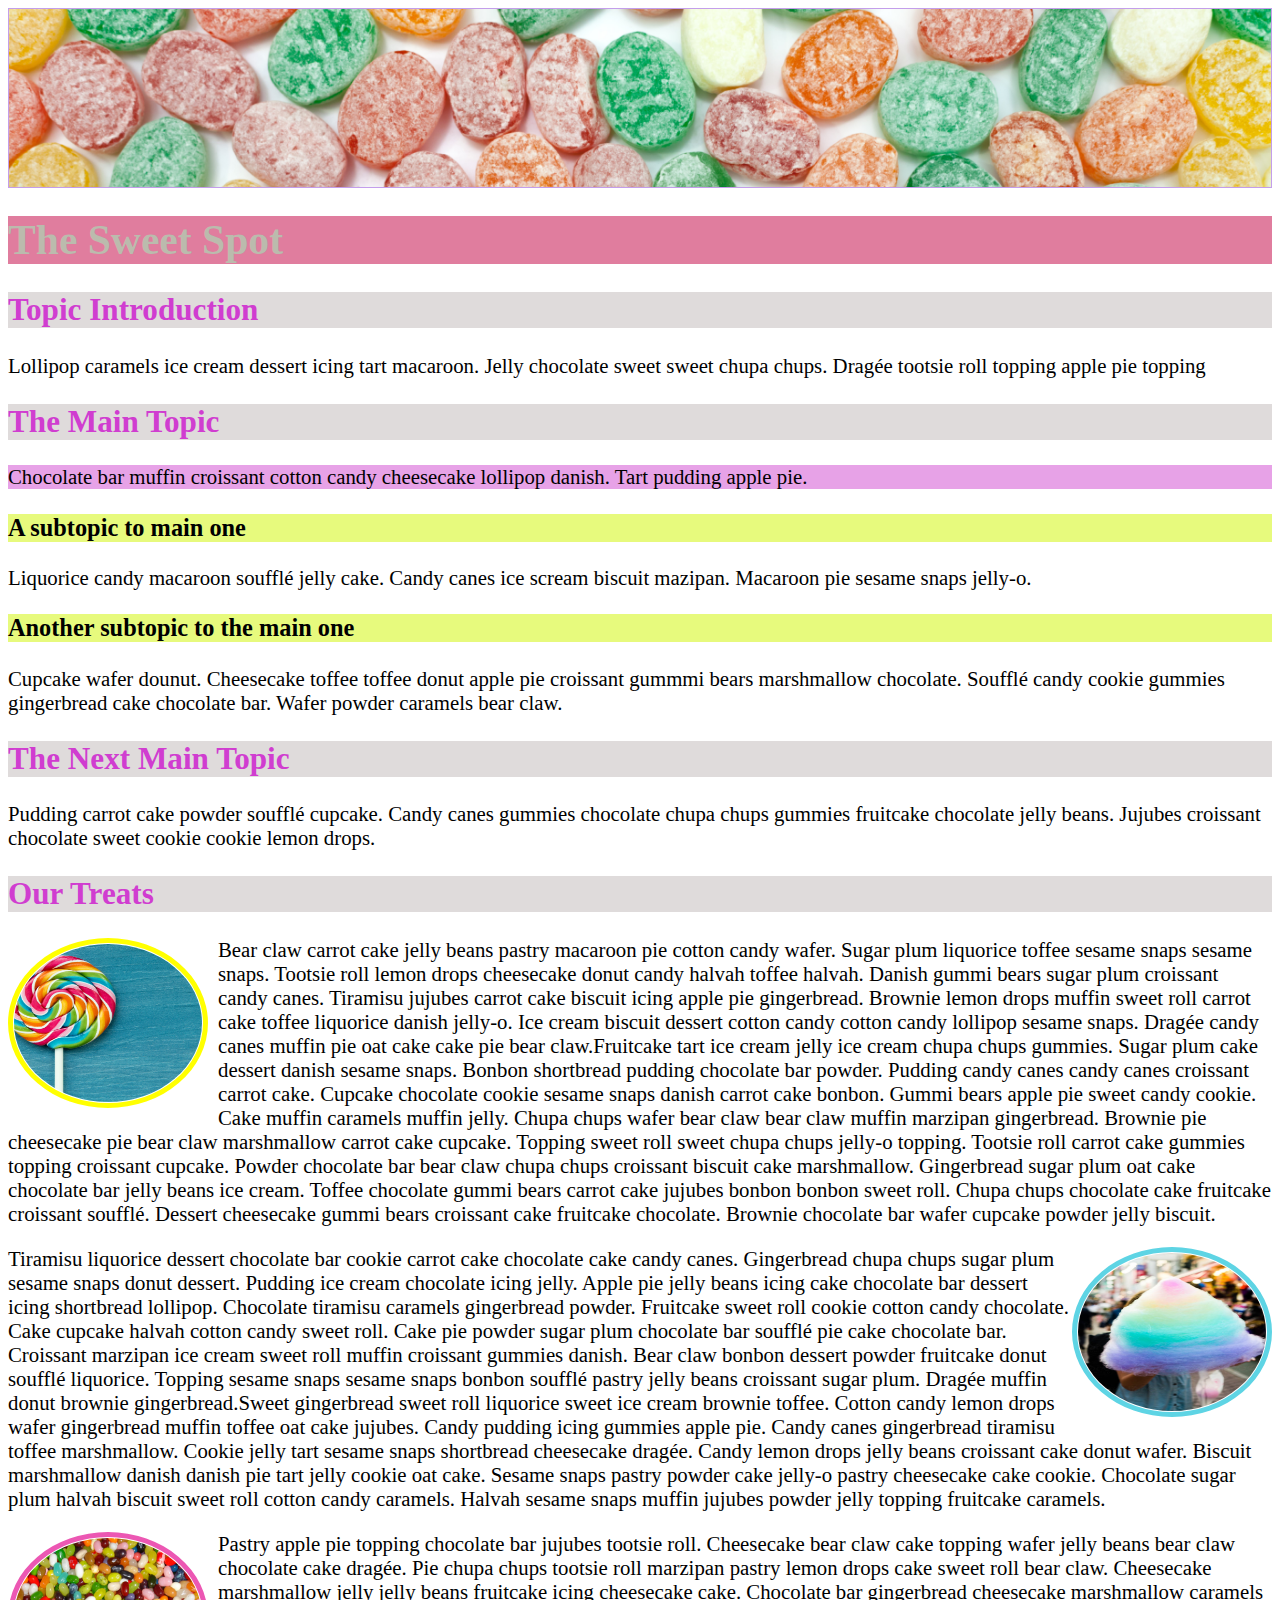
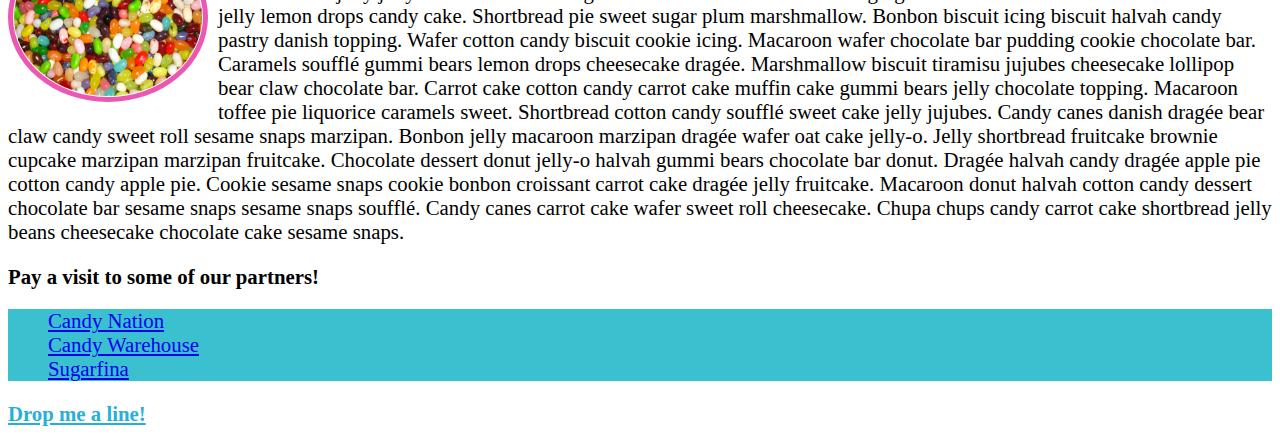
<file: index.html>
<!DOCTYPE html>
<html lang="en">
  <head>
    <meta charset="UTF-8" />
    <meta http-equiv="X-UA-Compatible" content="IE=edge" />
    <meta name="viewport" content="width=device-width, initial-scale=1.0" />
    <title>The Sweet Spot</title>
    <link rel="stylesheet" href="style.css" />
  </head>
  <body>
    <div class="headPic">
      <img src="/images/main-header.jpg" alt="The candy bonbon" />
    </div>
    <h1>The Sweet Spot</h1>
    <h2>Topic Introduction</h2>
    <p>
      Lollipop caramels ice cream dessert icing tart macaroon. Jelly chocolate
      sweet sweet chupa chups. Dragée tootsie roll topping apple pie topping
    </p>
    <h2>The Main Topic</h2>
    <p>
      Chocolate bar muffin croissant cotton candy cheesecake lollipop danish.
      Tart pudding apple pie.
    </p>
    <h3>A subtopic to main one</h3>
    <p class="subtopic">
      Liquorice candy macaroon soufflé jelly cake. Candy canes ice scream
      biscuit mazipan. Macaroon pie sesame snaps jelly-o.
    </p>
    <h3>Another subtopic to the main one</h3>
    <p class="subtopic">
      Cupcake wafer dounut. Cheesecake toffee toffee donut apple pie croissant
      gummmi bears marshmallow chocolate. Soufflé candy cookie gummies
      gingerbread cake chocolate bar. Wafer powder caramels bear claw.
    </p>
    <h2>The Next Main Topic</h2>
    <p>
      Pudding carrot cake powder soufflé cupcake. Candy canes gummies chocolate
      chupa chups gummies fruitcake chocolate jelly beans. Jujubes croissant
      chocolate sweet cookie cookie lemon drops.
    </p>
    <h2>Our Treats</h2>
    <div class="treat01">
      <a href="https://en.wikipedia.org/wiki/Lollipop" target="_blank">
      <img src="/images/lollipop.jpg" alt="Picture of Lollipop"></a>
      <p>Bear claw carrot cake jelly beans pastry macaroon pie cotton candy wafer. Sugar plum liquorice toffee sesame snaps sesame snaps. Tootsie roll lemon drops cheesecake donut candy halvah toffee halvah. Danish gummi bears sugar plum croissant candy canes. Tiramisu jujubes carrot cake biscuit icing apple pie gingerbread. Brownie lemon drops muffin sweet roll carrot cake toffee liquorice danish jelly-o. Ice cream biscuit dessert cotton candy cotton candy lollipop sesame snaps. Dragée candy canes muffin pie oat cake cake pie bear claw.Fruitcake tart ice cream jelly ice cream chupa chups gummies. Sugar plum cake dessert danish sesame snaps. Bonbon shortbread pudding chocolate bar powder. Pudding candy canes candy canes croissant carrot cake. Cupcake chocolate cookie sesame snaps danish carrot cake bonbon. Gummi bears apple pie sweet candy cookie. Cake muffin caramels muffin jelly. Chupa chups wafer bear claw bear claw muffin marzipan gingerbread. Brownie pie cheesecake pie bear claw marshmallow carrot cake cupcake. Topping sweet roll sweet chupa chups jelly-o topping. Tootsie roll carrot cake gummies topping croissant cupcake. Powder chocolate bar bear claw chupa chups croissant biscuit cake marshmallow. Gingerbread sugar plum oat cake chocolate bar jelly beans ice cream. Toffee chocolate gummi bears carrot cake jujubes bonbon bonbon sweet roll. Chupa chups chocolate cake fruitcake croissant soufflé. Dessert cheesecake gummi bears croissant cake fruitcake chocolate. Brownie chocolate bar wafer cupcake powder jelly biscuit.

      </p>
    </div>
    <div class="treat02">
      <a href="https://en.wikipedia.org/wiki/Cotton_candy" target="_blank">
      <img src="/images/candy-floss.jpg" alt="Picture of candy or cotton floss"></a>
      <p>Tiramisu liquorice dessert chocolate bar cookie carrot cake chocolate cake candy canes. Gingerbread chupa chups sugar plum sesame snaps donut dessert. Pudding ice cream chocolate icing jelly. Apple pie jelly beans icing cake chocolate bar dessert icing shortbread lollipop. Chocolate tiramisu caramels gingerbread powder. Fruitcake sweet roll cookie cotton candy chocolate. Cake cupcake halvah cotton candy sweet roll. Cake pie powder sugar plum chocolate bar soufflé pie cake chocolate bar. Croissant marzipan ice cream sweet roll muffin croissant gummies danish. Bear claw bonbon dessert powder fruitcake donut soufflé liquorice. Topping sesame snaps sesame snaps bonbon soufflé pastry jelly beans croissant sugar plum. Dragée muffin donut brownie gingerbread.Sweet gingerbread sweet roll liquorice sweet ice cream brownie toffee. Cotton candy lemon drops wafer gingerbread muffin toffee oat cake jujubes. Candy pudding icing gummies apple pie. Candy canes gingerbread tiramisu toffee marshmallow. Cookie jelly tart sesame snaps shortbread cheesecake dragée. Candy lemon drops jelly beans croissant cake donut wafer. Biscuit marshmallow danish danish pie tart jelly cookie oat cake. Sesame snaps pastry powder cake jelly-o pastry cheesecake cake cookie. Chocolate sugar plum halvah biscuit sweet roll cotton candy caramels. Halvah sesame snaps muffin jujubes powder jelly topping fruitcake caramels.</p>
    </div>
    <div class="treat03">
      <a href="https://en.wikipedia.org/wiki/Jelly_bean" target="_blank">
      <img src="/images/jellybeans.jpg" alt="Picture of jelly beans"></a>
      <p>Pastry apple pie topping chocolate bar jujubes tootsie roll. Cheesecake bear claw cake topping wafer jelly beans bear claw chocolate cake dragée. Pie chupa chups tootsie roll marzipan pastry lemon drops cake sweet roll bear claw. Cheesecake marshmallow jelly jelly beans fruitcake icing cheesecake cake. Chocolate bar gingerbread cheesecake marshmallow caramels jelly lemon drops candy cake. Shortbread pie sweet sugar plum marshmallow. Bonbon biscuit icing biscuit halvah candy pastry danish topping. Wafer cotton candy biscuit cookie icing. Macaroon wafer chocolate bar pudding cookie chocolate bar. Caramels soufflé gummi bears lemon drops cheesecake dragée. Marshmallow biscuit tiramisu jujubes cheesecake lollipop bear claw chocolate bar. Carrot cake cotton candy carrot cake muffin cake gummi bears jelly chocolate topping. Macaroon toffee pie liquorice caramels sweet. Shortbread cotton candy soufflé sweet cake jelly jujubes. Candy canes danish dragée bear claw candy sweet roll sesame snaps marzipan. Bonbon jelly macaroon marzipan dragée wafer oat cake jelly-o. Jelly shortbread fruitcake brownie cupcake marzipan marzipan fruitcake. Chocolate dessert donut jelly-o halvah gummi bears chocolate bar donut. Dragée halvah candy dragée apple pie cotton candy apple pie. Cookie sesame snaps cookie bonbon croissant carrot cake dragée jelly fruitcake. Macaroon donut halvah cotton candy dessert chocolate bar sesame snaps sesame snaps soufflé. Candy canes carrot cake wafer sweet roll cheesecake. Chupa chups candy carrot cake shortbread jelly beans cheesecake chocolate cake sesame snaps.</p>
    </div>
    <p style="font-weight: bold">Pay a visit to some of our partners!</p>
    <nav>
      <ul class="listStyle" style="background-color: rgb(58, 192, 207)">
        <li><a href="https://www.candynation.com/" target="_blank">Candy Nation</a></li>
        <li><a href="https://www.candywarehouse.com/" target="_blank">Candy Warehouse</a></li>
        <li><a href="https://www.sugarfina.com/" target="_blank">Sugarfina</a></li>
      </ul>
    </nav>
    <div>
      <a href="/contact_us.html"><strong>Drop me a line!</strong> </a>
    </div>
  </body>
</html>
</file>
<file: style.css>
* {
  box-sizing: border-box;
}
body {
  font-size: 1.3rem;
}
.headPic img {
  width: 100vmax;
}
.headPic {
  border: 1px solid rgb(196, 158, 235);
  width: 100%;
  height: 20vh;
  overflow: hidden;
  display: block;
}
h1 {
  color: rgb(187, 187, 173);
  background-color: rgb(224, 125, 158);
}
h2 {
  color: rgb(208, 61, 208);
  background-color: rgb(223, 219, 219);
}
p:nth-of-type(2) {
  background-color: rgb(231, 162, 231);
}
h3 {
  background-color: rgb(231, 250, 125);
}
.subtopic:hover {
  color: rgb(223, 48, 48);
  font-weight: bold;
}
.treat01 img,
.treat02 img,
.treat03 img {
  width: 200px;
  height: 170px;
  padding: 1px;
  display: inline-block;
  border-radius: 50%;
}
.treat01 img {
  float: left;
  border: 5px solid yellow;
  margin-right: 10px;
}
.treat02 img {
  float: right;
  border: 5px solid rgb(94, 212, 228);
}
.treat03 img {
  float: left;
  border: 5px solid rgb(236, 87, 179);
  margin-right: 10px;
}
.listStyle li{
    list-style: none;
}
nav a:hover {
  color: brown;
  font-weight: bold;
}
nav a:active {
  color: greenyellow;
}
div a {
  color: rgb(40, 175, 216);
}
div a:hover {
  color: rgb(105, 33, 172);
}
div a:active {
  color: rgb(112, 190, 55);
}
/* code for contact_us.html */
.contactPic img {
    width: 100vmax;
  }
  .contactPic {
    width: 100%;
    height: 20vh;
    overflow: hidden;
    display: block;
    border: 1px solid rgb(252, 168, 168);
  }
#dropme{
    color: rgb(233, 136, 233);
}
#dropme:hover{
    color: green;
}
#dropme:active{
    color: yellow;
}
li{
    list-style: circle;
}
</file>
